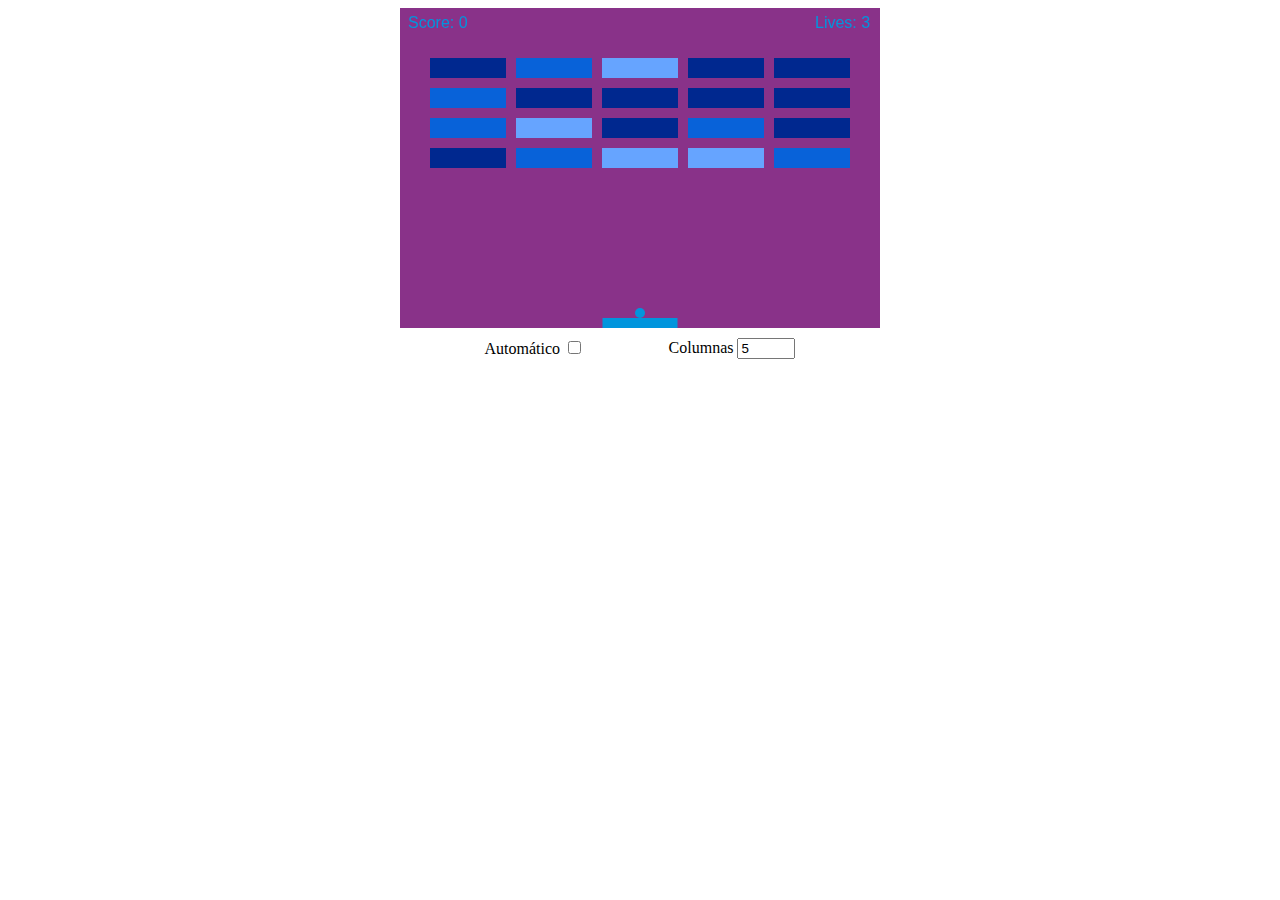
<file: arkanoid/index.html>
<!DOCTYPE html>
<html lang="es">

<head>
    <meta charset="UTF-8">
    <meta http-equiv="X-UA-Compatible" content="IE=edge">
    <meta name="viewport" content="width=device-width, initial-scale=1.0">
    <script type="module" src="./js/game.js"></script>
    <link rel="stylesheet" href="./style/style.css" />
    <title>Juego 2D</title>
</head>

<body>
    <div class="container">
        <canvas id="myCanvas" width="480" height="320"></canvas>
        <div class="options">
            <div>
                <label for="aimbot">Automático</label>
                <input type="checkbox" name="aimbot" id="aimbot">
            </div>
            <div>
                <label for="columns">Columnas</label>
                <input type="number" name="columns" id="columns" min="1" value="5">
            </div>
        </div>
    </div>
</body>
</html>
</file>
<file: arkanoid/style/style.css>
canvas {
  background: #893289;
}

.container {
  display: grid;
  grid-template-rows: 1fr 1fr;
  justify-content: center;
}

.options {
  margin-top: 10px;
  display: flex;
  flex-direction: row;
  justify-content: space-evenly;
  height: fit-content;
}

#columns {
  width: 50px;
}
</file>
